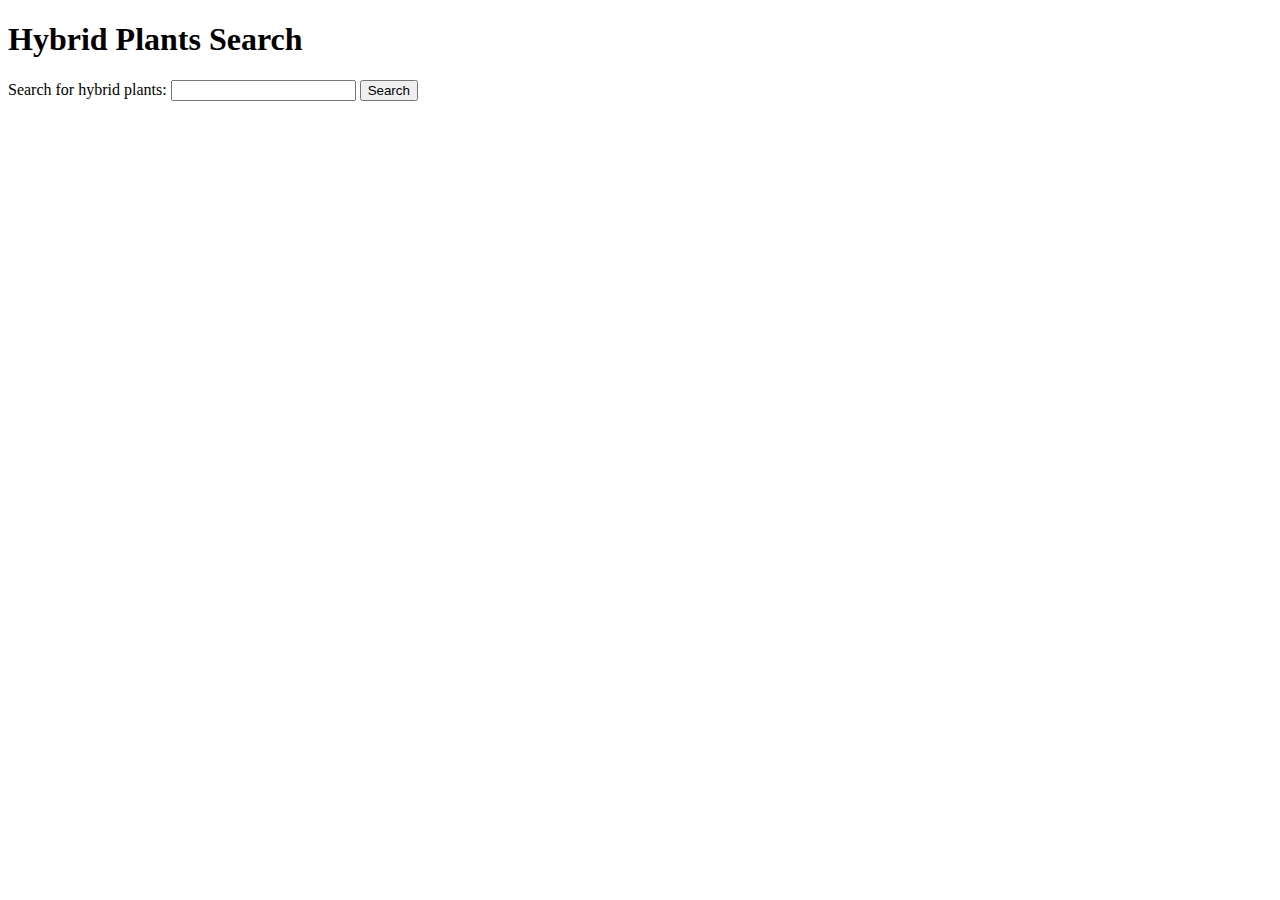
<file: index.html>
<!DOCTYPE html>
<html lang="en">
<head>
    <meta charset="UTF-8">
    <meta name="viewport" content="width=device-width, initial-scale=1.0">
    <title>Hybrid Plants Search</title>
</head>
<body>
    <h1>Hybrid Plants Search</h1>
    <form method="post" action="/search">
        <label for="query">Search for hybrid plants:</label>
        <input type="text" name="query" id="query" required>
        <button type="submit">Search</button>
    </form>
</body>
</html>
</file>
